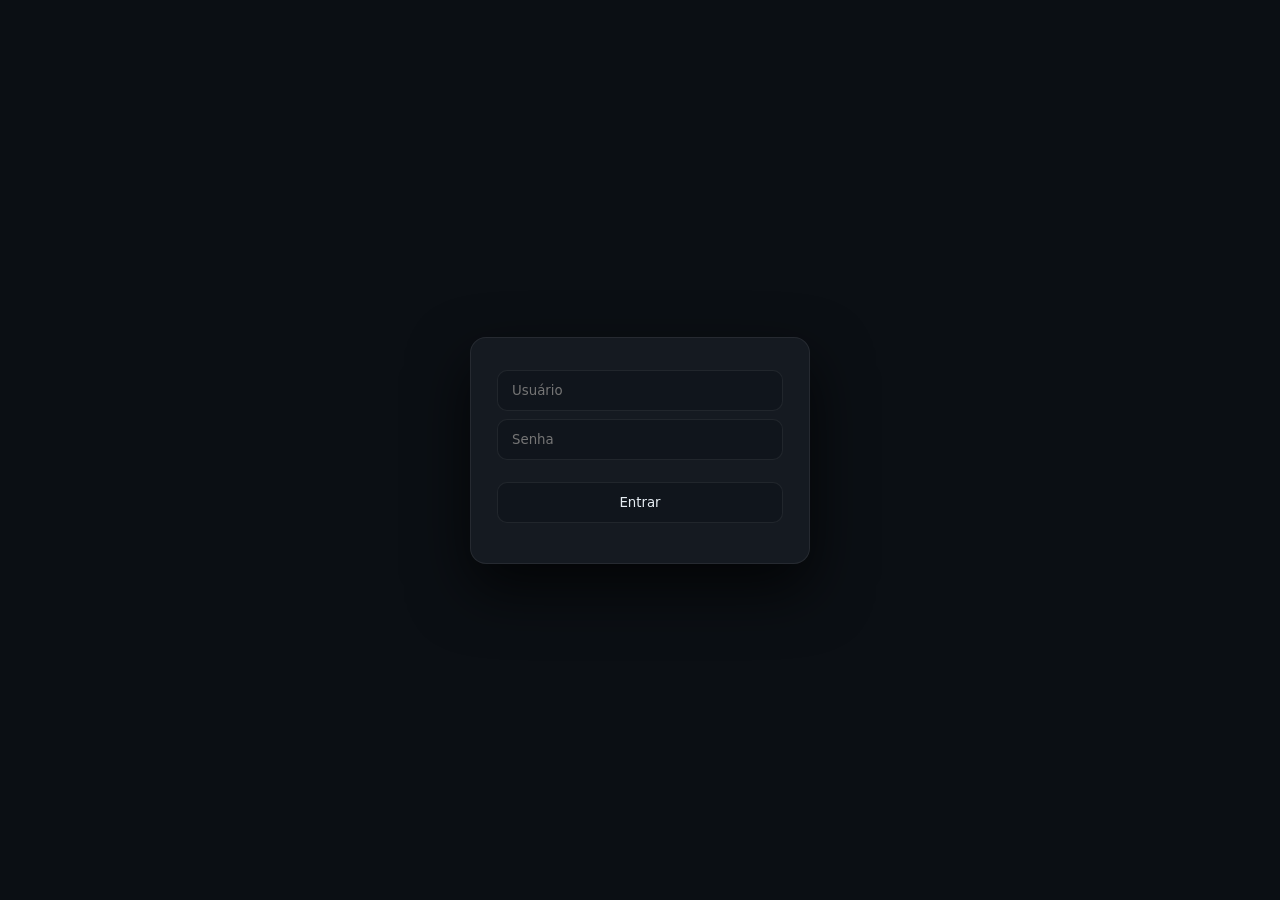
<file: index.html>
<!DOCTYPE html>
<html lang="pt-BR">
<head>
  <script async src="https://pagead2.googlesyndication.com/pagead/js/adsbygoogle.js?client=ca-pub-9969980794780268"
     crossorigin="anonymous"></script>
  <meta charset="UTF-8">
  <meta name="viewport" content="width=device-width, initial-scale=1.0">
  <title>Workday CNX</title>
  <link rel="icon" href="favicon.png" type="image/png">
  <link rel="stylesheet" href="css/loginf.css">
</head>
<body>

  <div class="login-card">
    <form id="loginForm">
      <input type="text" id="username" placeholder="Usuário" autocomplete="off" required>
      <input type="password" id="password" placeholder="Senha" autocomplete="off" required>
      <button type="submit">Entrar</button>
    </form>
    <p id="errorMsg"></p>
  </div>

  <script src="js/loginf.js"></script>
</body>
</html>
</file>
<file: css/loginf.css>
:root{
  --bg:#0b0f14;
  --surface:#151a21;
  --surface-soft:#10151c;
  --border:rgba(255,255,255,.07);
  --border-strong:rgba(255,255,255,.14);
  --text:#e6edf3;
  --muted:#8b949e;
  --accent:#FFFFFF;
  --accent-glow:rgba(138,43,226,.25);
  --danger:#ff4d4f;
}

*{
  margin:0;
  padding:0;
  box-sizing:border-box;
  font-family:system-ui,-apple-system,"Segoe UI",Inter,sans-serif;
}

body{
  height:100vh;
  background:var(--bg);
  display:flex;
  align-items:center;
  justify-content:center;
  color:var(--text);
}

.login-card{
  width:100%;
  max-width:340px;
  padding:32px 26px;
  background:var(--surface);
  border:1px solid var(--border);
  border-radius:16px;
  box-shadow:0 25px 60px rgba(0,0,0,.7);
}

#loginForm{
  display:flex;
  flex-direction:column;
}

#loginForm input{
  padding:12px 14px;
  background:var(--surface-soft);
  border:1px solid var(--border);
  border-radius:10px;
  color:var(--text);
}

#loginForm input + input{
  margin-top:8px;
}

#loginForm input:focus{
  outline:none;
  border-color:var(--accent);
  box-shadow:0 0 0 2px var(--accent-glow);
}

#loginForm button{
  margin-top:22px;
  padding:12px;
  background:var(--surface-soft);
  border:1px solid var(--border);
  border-radius:10px;
  color:var(--text);
  cursor:pointer;
}

#loginForm button:hover{
  border-color:var(--accent);
  box-shadow:0 0 12px var(--accent-glow);
}

#errorMsg{
  margin-top:8px;
  font-size:12px;
  text-align:center;
  color:var(--danger);
}
</file>
